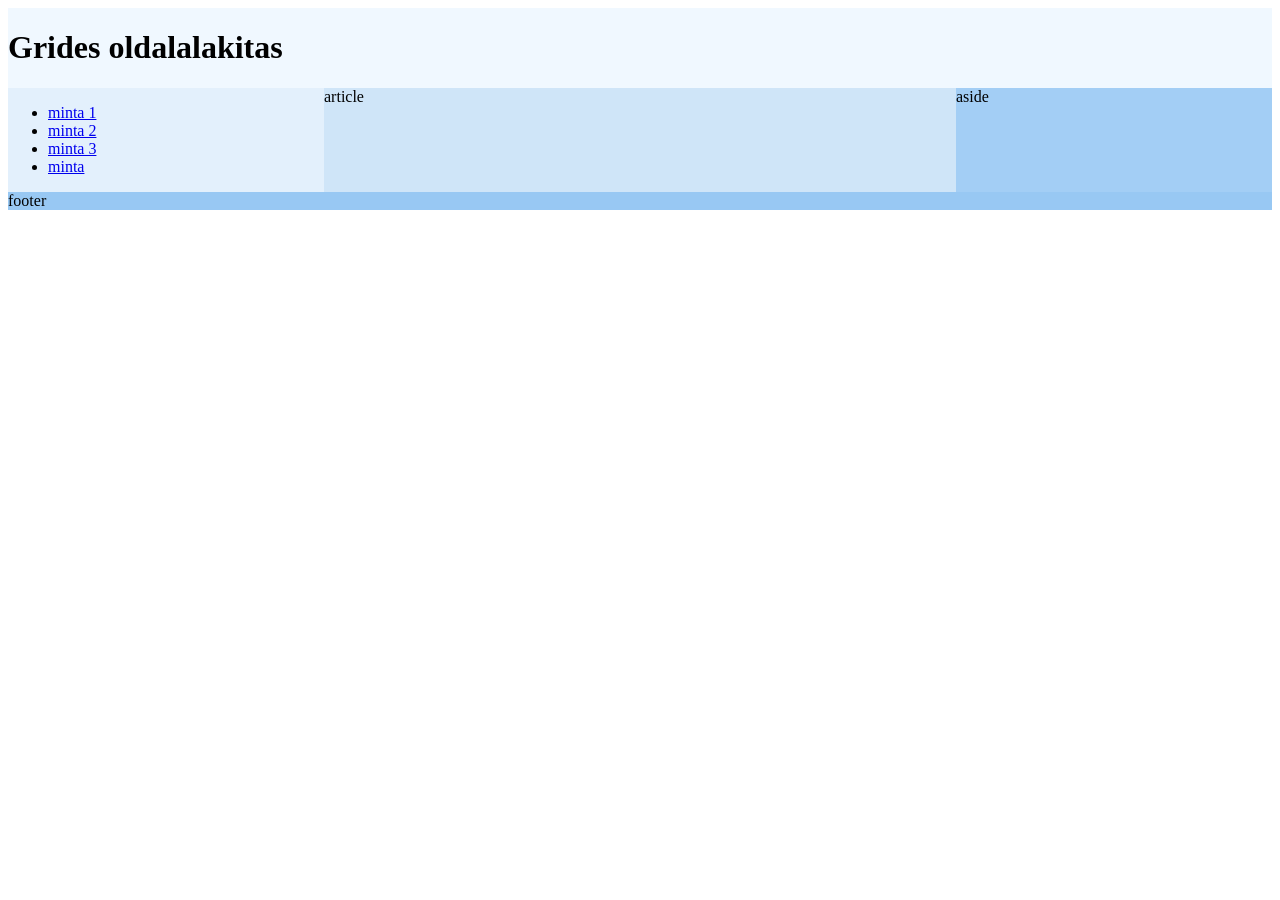
<file: index.html>
<!DOCTYPE html>
<html lang="en">
<head>
    <meta charset="UTF-8">
    <meta name="viewport" content="width=device-width, initial-scale=1.0">
    <title>Document</title>
    <link rel="stylesheet" href="index.css">
</head>
<body>
    <main>
        <header><h1>Grides oldalalakitas</h1></header>
        <nav>
            <ul>
                <li><a href="index.html">minta 1</a></li>
                <li><a href="minta.html">minta 2</a></li>
                <li><a href="minta2.html">minta 3</a></li>
                <li><a href="#">minta</a></li>
            </ul>


        </nav>
        <article>article</article>
        <aside>aside</aside>
        <footer>footer</footer>
    </main>
</body>
</html>
</file>
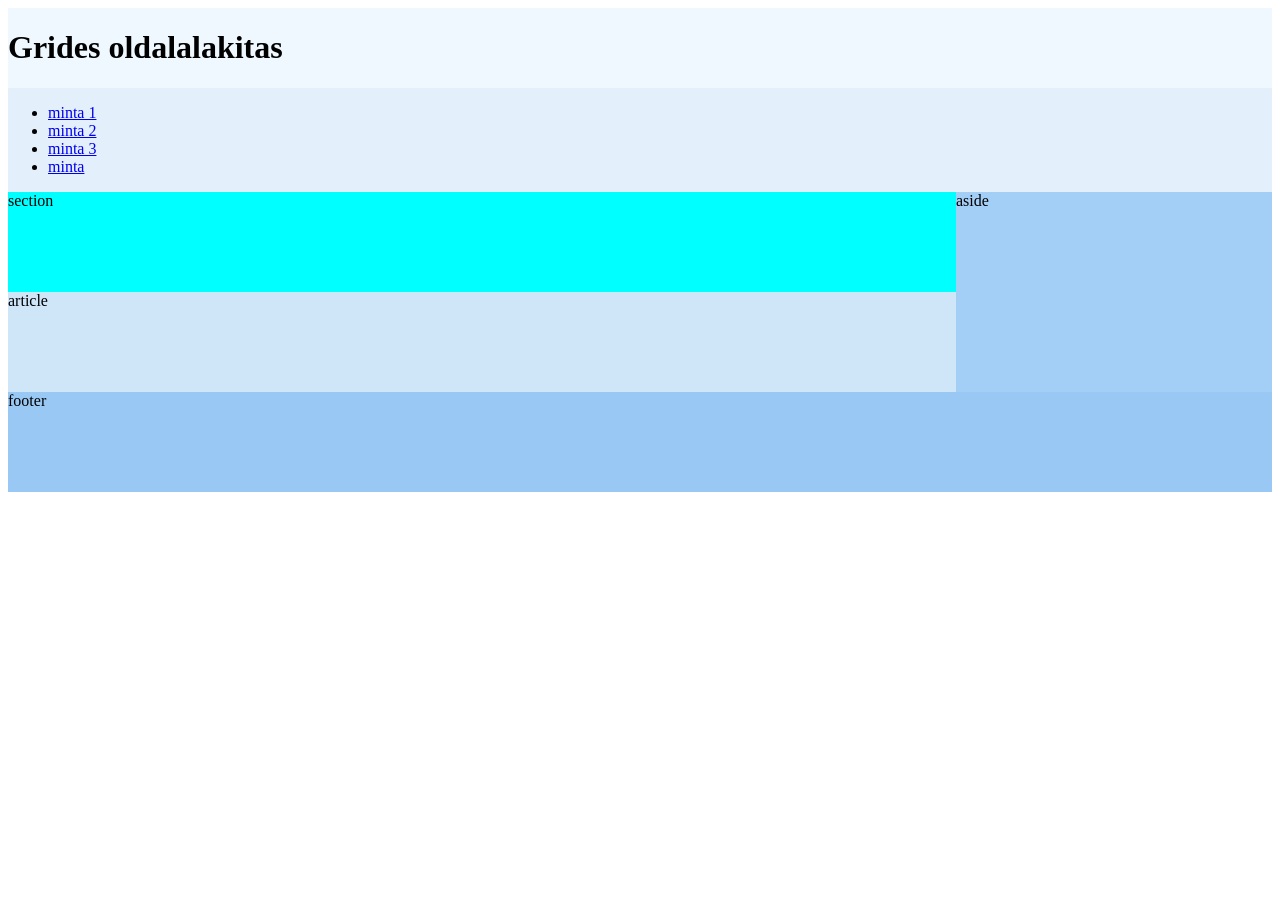
<file: minta.html>
<!DOCTYPE html>
<html lang="en">
<head>
    <meta charset="UTF-8">
    <meta name="viewport" content="width=device-width, initial-scale=1.0">
    <title>Document</title>
    <link rel="stylesheet" href="minta.css">
</head>
<body>
    <main>
        <header><h1>Grides oldalalakitas</h1></header>
        <nav>
            <ul>
                <li><a href="index.html">minta 1</a></li>
                <li><a href="minta.html">minta 2</a></li>
                <li><a href="minta2.html">minta 3</a></li>
                <li><a href="minta3.html">minta</a></li>
            </ul>


        </nav>
        <section>section</section>
        <article>article</article>
        <aside>aside</aside>
        <footer>footer</footer>
    </main>
</body>
</html>
</file>
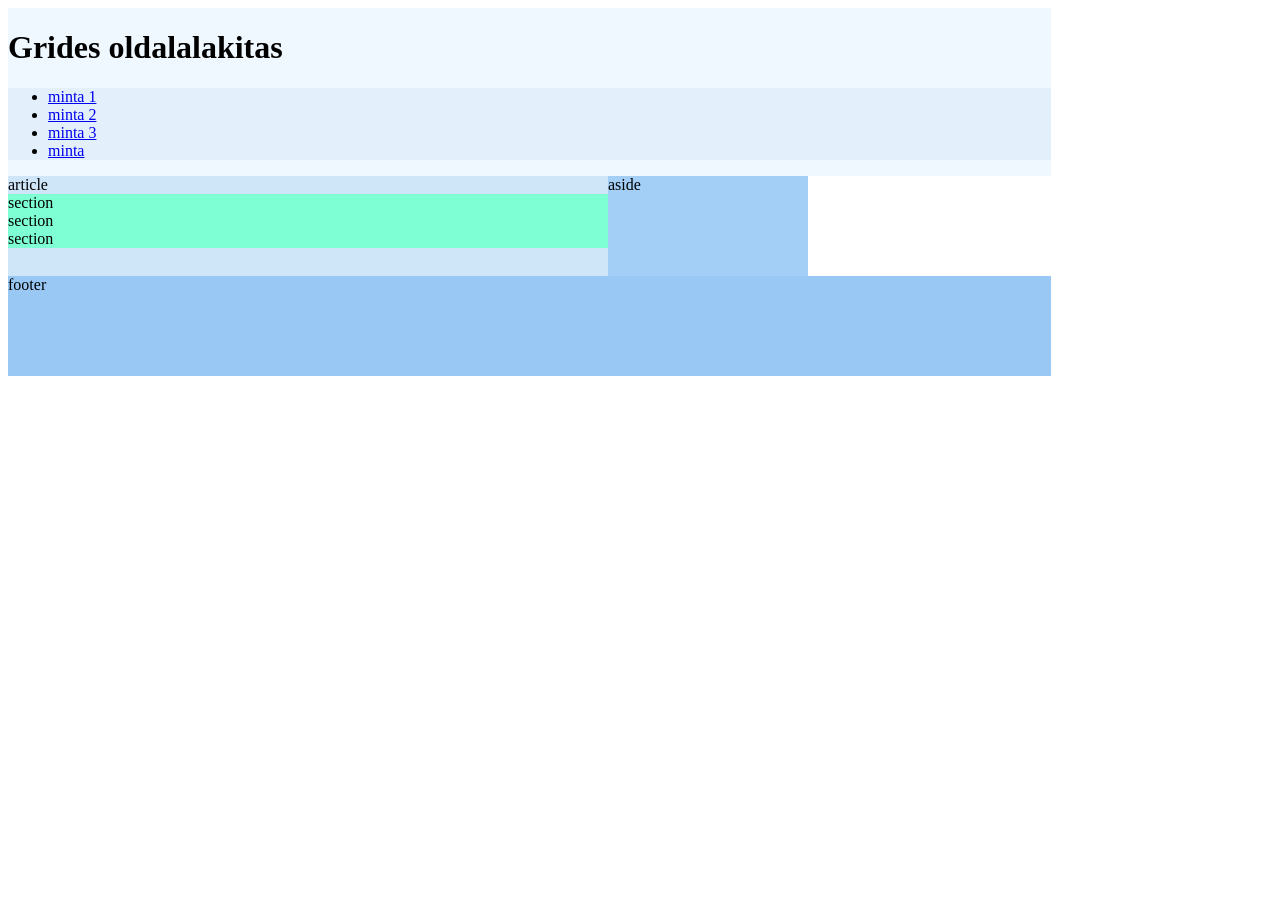
<file: minta2.html>
<!DOCTYPE html>
<html lang="en">
<head>
    <meta charset="UTF-8">
    <meta name="viewport" content="width=device-width, initial-scale=1.0">
    <title>Document</title>
    <link rel="stylesheet" href="minta2.css">
</head>
<body>
    <main>
        <header><h1>Grides oldalalakitas</h1>
            <nav>
                <ul>
                    <li><a href="index.html">minta 1</a></li>
                    <li><a href="minta.html">minta 2</a></li>
                    <li><a href="minta2.html">minta 3</a></li>
                    <li><a href="minta3.html">minta</a></li>
                </ul>

            </nav>
        </header>
        <article>
            article
            <section>section</section>
            <section>section</section>
            <section>section</section>
        </article>
        <aside>aside</aside>
        <footer>footer</footer>
    </main>
</body>
</html>
</file>
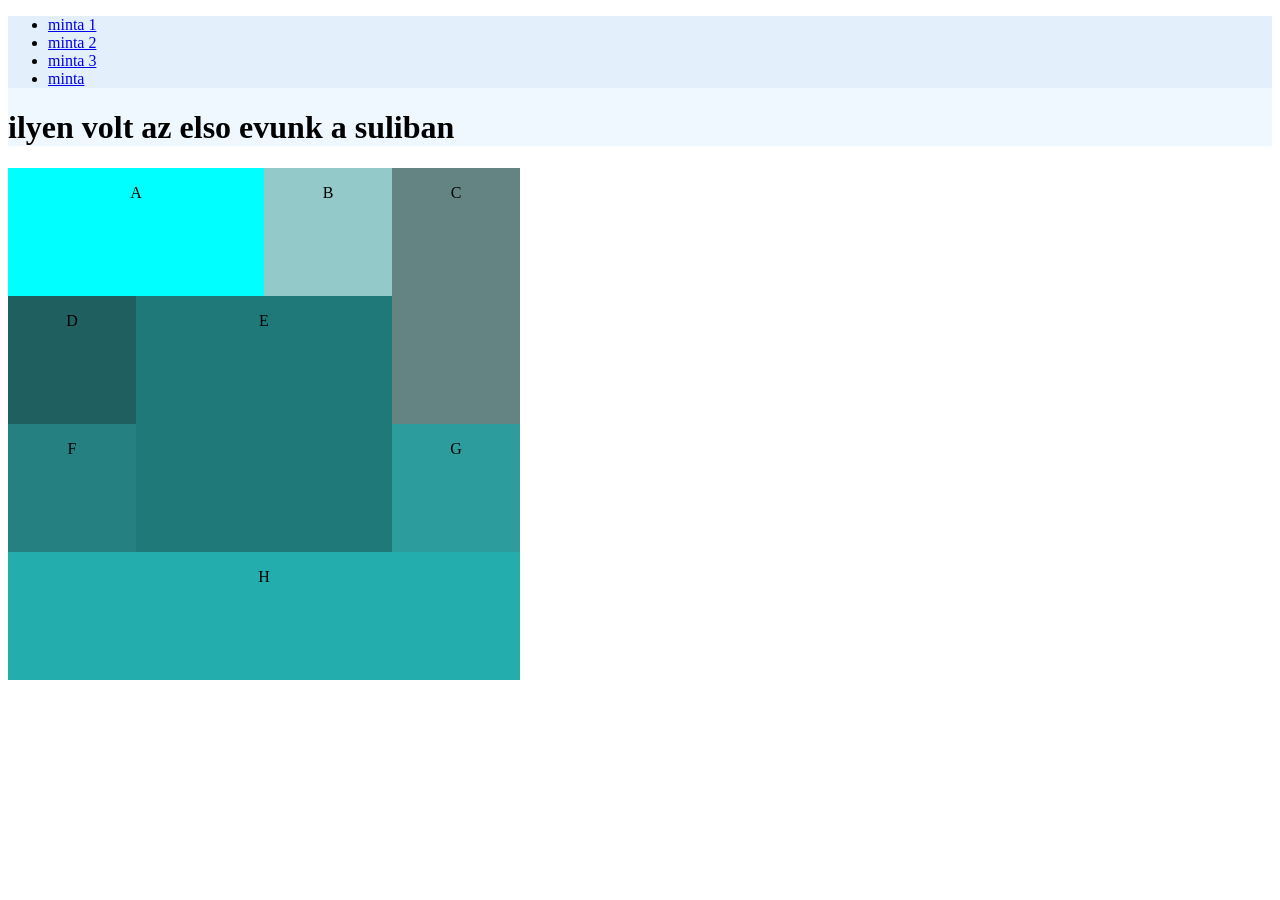
<file: minta3.html>
<!DOCTYPE html>
<html lang="en">
<head>
    <meta charset="UTF-8">
    <meta name="viewport" content="width=device-width, initial-scale=1.0">
    <title>Document</title>
    <link rel="stylesheet" href="minta3.css">
</head>
<body>
    <main>
        <header>
            <nav>
                <ul>
                    <li><a href="index.html">minta 1</a></li>
                    <li><a href="minta.html">minta 2</a></li>
                    <li><a href="minta2.html">minta 3</a></li>
                    <li><a href="minta3.html">minta</a></li>
                </ul>

            </nav>
            <h1>ilyen volt az elso evunk a suliban</h1>
        </header>
        <article>
            <div class="A">
                <p>A</p>
            </div>
            <div class="B">
                <p>B</p>
            </div>
            <div class="C">
                <p>C</p>
            </div>
            <div class="D">
                <p>D</p>
            </div>
            <div class="E">
                <p>E</p>
            </div>
            <div class="F">
                <p>F</p>
            </div>
            <div class="G">
                <p>G</p>
            </div>
            <div class="H">
                <p>H</p>
            </div>
    </article>
    </main>
</body>
</html>
</file>
<file: index.css>
*{
    box-sizing: border-box;
}
main{
    display: grid;
    grid-template-columns: 1fr 2fr 1fr;
    grid-template-areas: "h h h"
                        "n ar as"
                        "f f f";
}
header{
    grid-area:h;
    background-color: aliceblue;
}
nav{
    grid-area:n;
    background-color: rgb(227, 240, 252);
}
article{
    grid-area:ar;
    background-color: rgb(207, 229, 248);
}
aside{
    grid-area:as;
    background-color: rgb(163, 206, 245);
}
footer{
    grid-area:f;
    background-color: rgb(152, 200, 243);
}

@media screen and (max-width:800px){
    main{
        display: grid;
        grid-template-columns:2fr 1fr;
        grid-template-areas: "h"
                            "n"
                            "ar"
                            "as"
                            "f";
}
}
</file>
<file: minta.css>
*{
    box-sizing: border-box;
}
main{
    display: grid;
    grid-template-columns: 1fr 2fr 1fr;
    grid-template-areas: "h h h"
                        "n n n"
                        "s s as"
                        "ar ar as"
                        "f f f";
}
header{
    grid-area:h;
    background-color: aliceblue;
}
nav{
    grid-area:n;
    background-color: rgb(227, 240, 252);
}
section{
    grid-area:s;
    background-color: aqua;
    height: 100px;
}
article{
    grid-area:ar;
    background-color: rgb(207, 229, 248);
    height: 100px;
}
aside{
    grid-area:as;
    background-color: rgb(163, 206, 245);
}
footer{
    grid-area:f;
    background-color: rgb(152, 200, 243);
    height: 100px;
}

@media screen and (max-width:800px){
    main{
        display: grid;
        grid-template-columns:2fr 1fr;
        grid-template-areas: "h"
                            "n"
                            "ar"
                            "as"
                            "f";
}
}
</file>
<file: minta2.css>
*{
    box-sizing: border-box;
}
main{
    display: grid;
    grid-template-columns: 1fr 2fr 1fr;
    grid-template-areas: "h h "
                        "ar as"
                        "f f ";
}
header{
    grid-area:h;
    background-color: aliceblue;
}
nav{
    grid-area:n;
    background-color: rgb(227, 240, 252);
}
section{background-color: aquamarine;}
article{
    grid-area:ar;
    background-color: rgb(207, 229, 248);
    height: 100px;
    width: 600px;
}
aside{
    grid-area:as;
    background-color: rgb(163, 206, 245);
    width: 200px;
}
footer{
    grid-area:f;
    background-color: rgb(152, 200, 243);
    height: 100px;
}

@media screen and (max-width:800px){
    main{
        display: grid;
        grid-template-columns:2fr 1fr;
        grid-template-areas: "h"
                            "n"
                            "ar"
                            "as"
                            "f";
}
}
</file>
<file: minta3.css>
*{
    box-sizing: border-box;
}
article{
    display: grid;
    grid-template-columns: repeat(4,10vw);
    grid-template-rows: repeat(4,10vw);
    grid-template-areas: "A A B C"
    "D E E C"
    "F E E G"
    "H H H H";
}
header{
    grid-area:h;
    background-color: aliceblue;
}
nav{
    grid-area:n;
    background-color: rgb(227, 240, 252);
}
.A{
    grid-area: A;
    background-color: aqua;
}
.B{
    grid-area: B;
    background-color: rgb(147, 201, 201);
}
.C{
    grid-area: C;
    background-color: rgb(100, 131, 131);
}
.D{
    grid-area: D;
    background-color: rgb(32, 95, 95);
}
.E{
    grid-area: E;
    background-color: rgb(32, 121, 121);
}
.F{
    grid-area: F;
    background-color: rgb(37, 129, 129);
}
.G{
    grid-area: G;
    background-color: rgb(45, 156, 156);
}
.H{
    grid-area: H;
    background-color: rgb(35, 173, 173);
}
p{
    text-align:center;
}

@media screen and (max-width:800px){
    main{
        display: grid;
        grid-template-columns:2fr 1fr;
        grid-template-areas: "h"
                            "n"
                            "ar"
                            "as"
                            "f";
}
}
</file>
